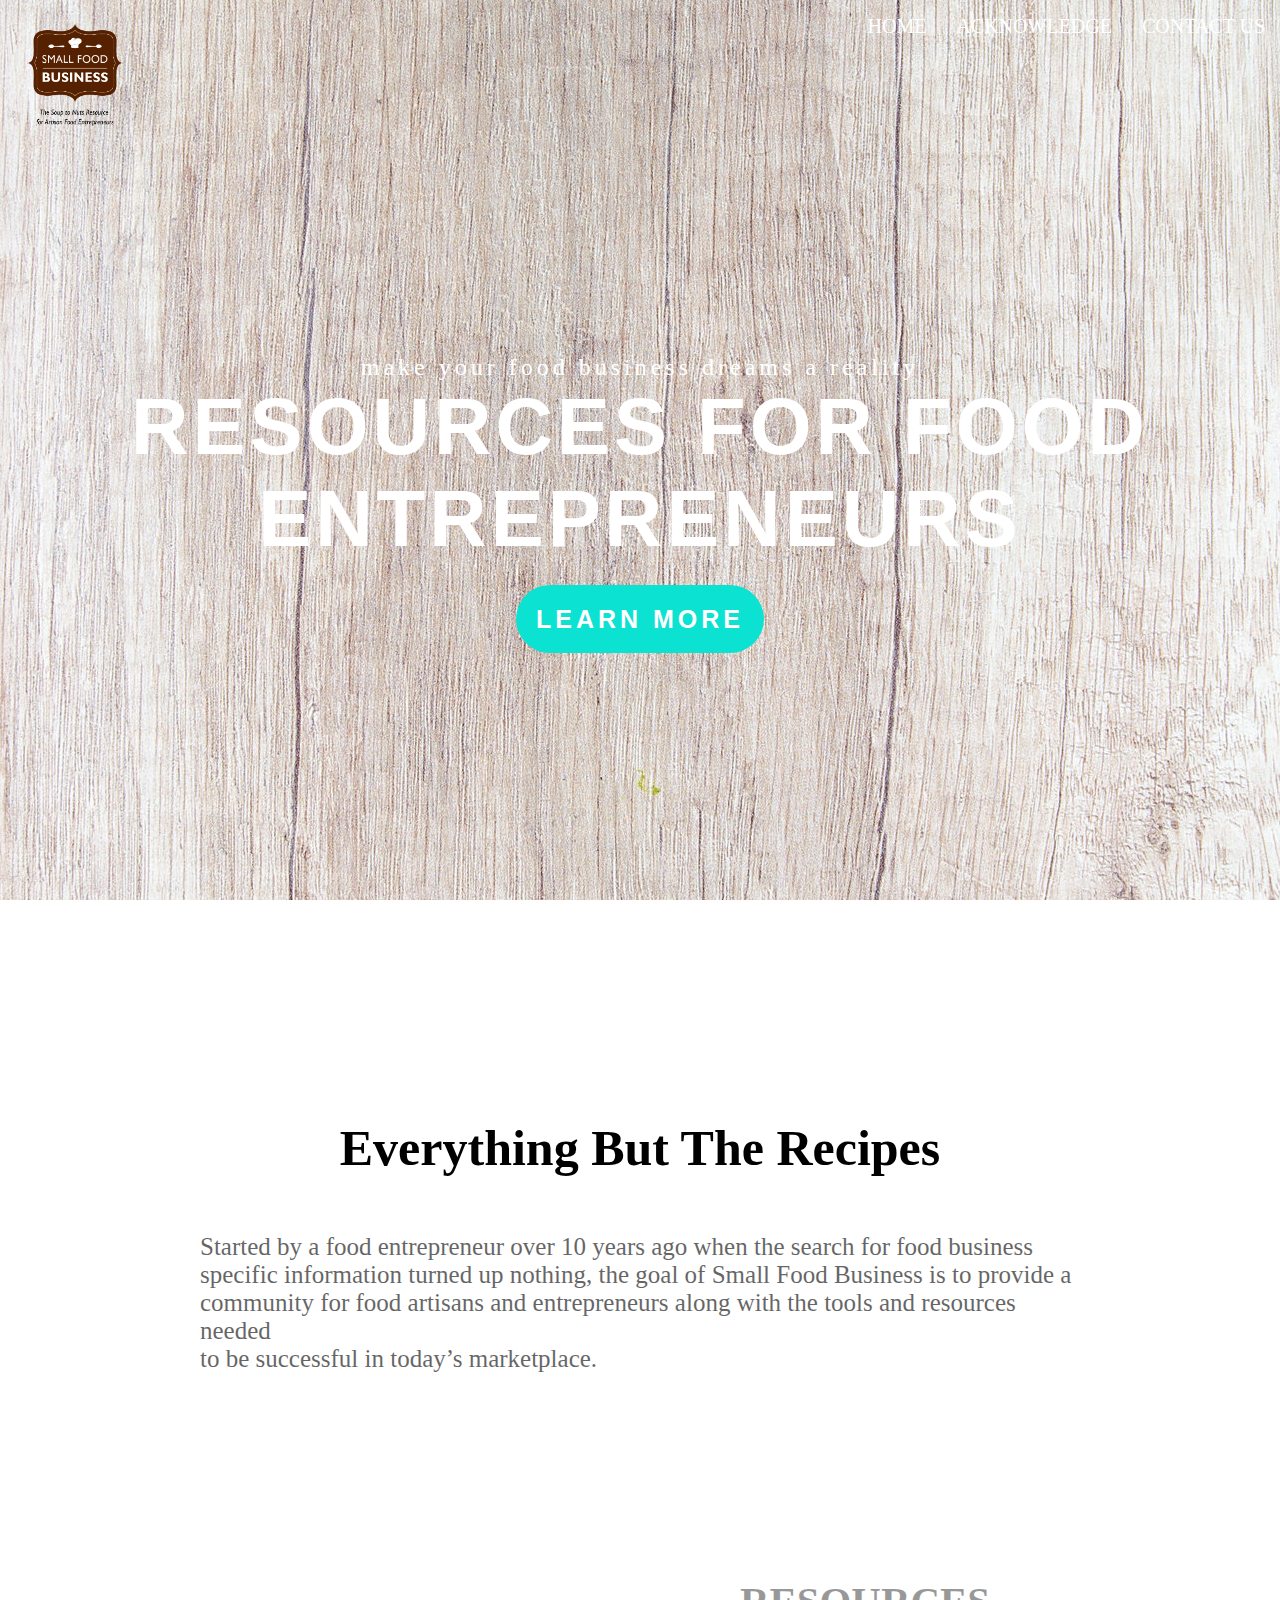
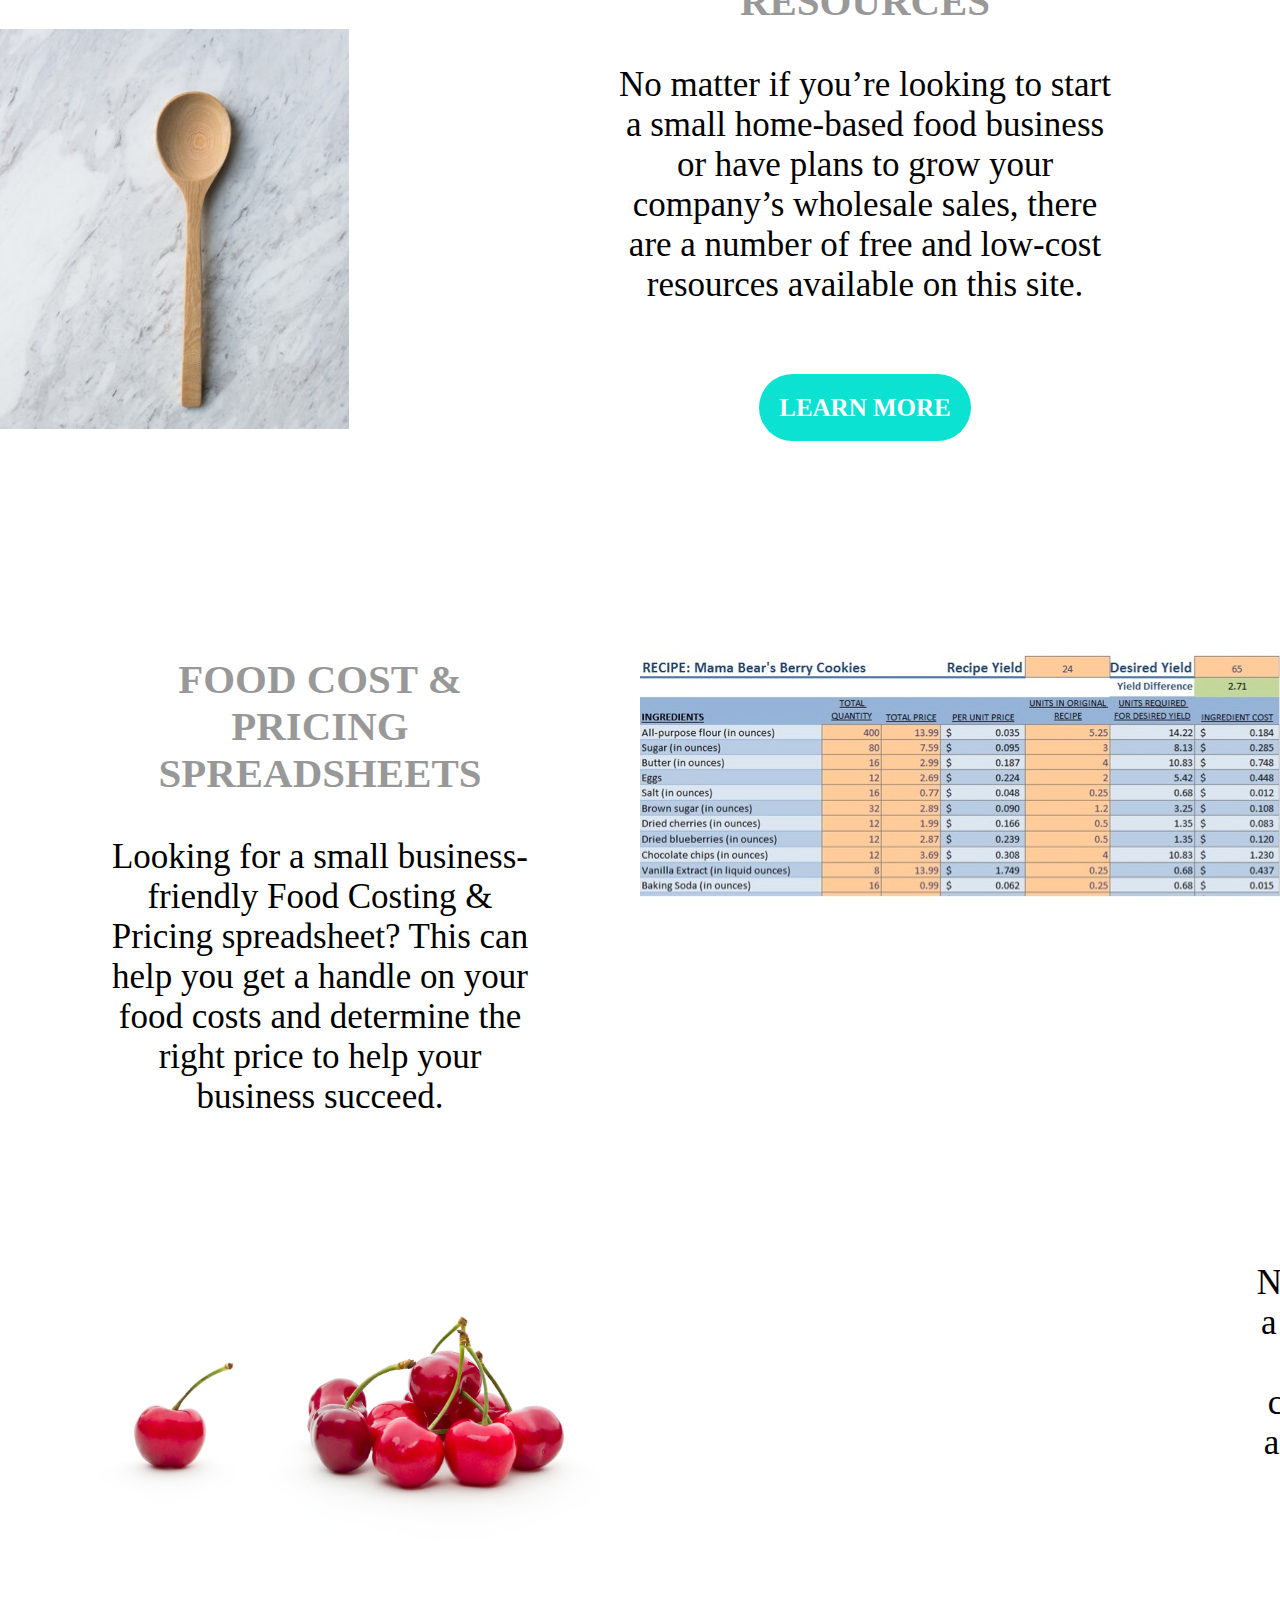
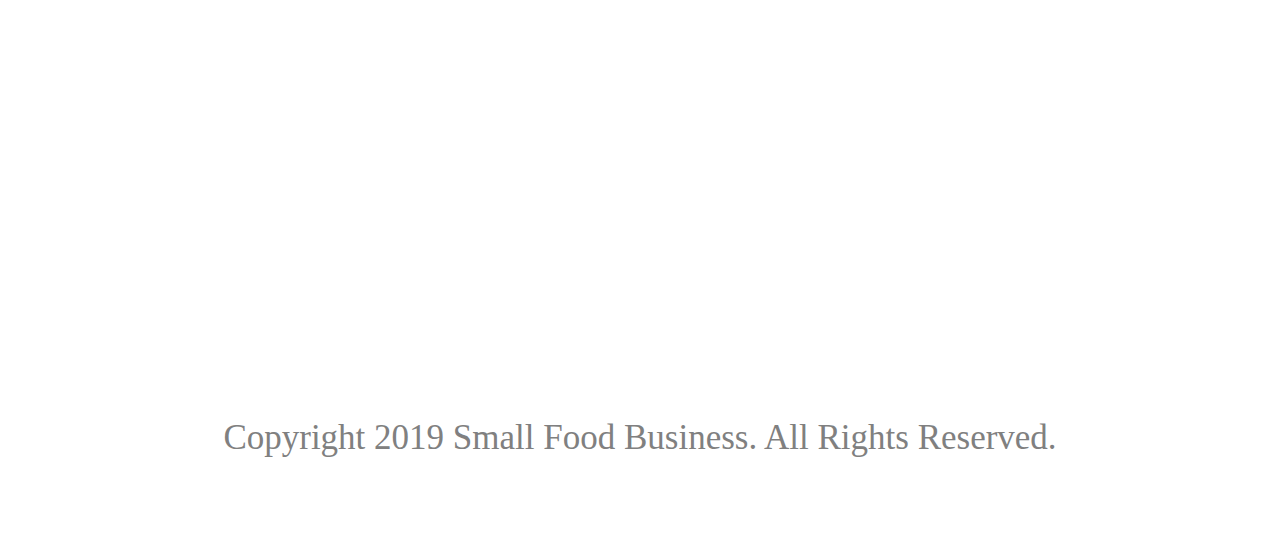
<file: Index.html>
<!DOCTYPE html>
<html lang="en">
<head>
    <meta charset="UTF-8">
    <meta name="viewport" content="width=device-width, initial-scale=1.0">
    <title>Food</title>
    <link rel="stylesheet" href="style.css">
    <link rel="stylesheet" href="style2.css">
</head>
<body>

    <div>
        <img  class="logo" src="SFB-logo-color.png" alt="" height="150px" width="150px">
       
        <nav class="navbar">
            <ul>
                <li class=" item">HOME</li>
                <li class=" item"> ACKNOWLEDGE</li>
                <li class=" item">CONTACT US</li> 
            </ul>
        </nav>
    </div>

        <div id="content">
            <p id="para">make your food business dreams a reality</p>
            <h3 >RESOURCES FOR FOOD<br> ENTREPRENEURS </h3>
             <a href="#" class="button" >LEARN MORE</a>
        </div>
        </div>
         
        <section id="home">
            <h1 class="h-primary">Everything But The Recipes</h1><br><br>
            <p class="center" style="font-size: 25px text-align: center;">Started by a food entrepreneur over 10 years ago when the search for food business <br>specific information turned up nothing, the goal of Small Food Business is to provide a <br>community for food artisans and entrepreneurs along with the tools and resources needed <br> to be successful in today’s marketplace.</p>
          
        </section>  

        <div class="container">
            <div class="image1">
                <img src="cleaningkitchen.jpg" alt="">
                        </div>

            <div class="text1"><br><br><br>
                <h3 style="opacity: 0.4 " >RESOURCES</h3><br>
                <p>No matter if you’re looking to start a small home-based food business or have plans to grow your company’s wholesale sales, there are a number of free and low-cost resources available on this site.</p>
            <br><br>    <a href="#" class="button" >LEARN MORE</a>
             </div>
          </div>


          <div class="contain">
            
          <div class="text2"><br><br><br>
            <h3 style="opacity: 0.4 ">FOOD COST & PRICING <br>SPREADSHEETS</h3><br>
            <p class="yoyo" >Looking for a small business-friendly Food Costing & Pricing spreadsheet?  This can help you get a handle on your food costs and determine the right price to help your business succeed.</p>
            <br><br><a href="#" class="button" >CLICK HERE</a> 
            </div>
       <div class="image4">
        <img src="costspreadsheet.jpg"  alt="" >
       </div>

          </div>

          
        

            <div class="text4"><br><br><br>
                <div class="container">
                    <img src="cherries_connect.jpg" alt="Your Image">
        </div>        
        <div class="text5">
                <h3 style="opacity: 0.3; ">RESOURCES</h3><br>
                <p>No matter if you're looking to start a small home-based food business or have plans to grow your company’s wholesale sales, there are a number of free and low-cost resources available on this site.</p>
            <br><a href="#" class="button" >CONNECT</a>
             </div>
          </div>
          <br><br><br><br><br><br><br><br><br><br><br><br><br><br><br><br><br><br><br><br><br><br><br><br>

 
      <!-- data-width-percentage="36" style="font-size: max(0.75rem, 36%);" -->
        <footer style="text-align:  center;">Copyright 2019 Small Food Business.  All Rights Reserved.</footer>
</body>
</html>
</file>
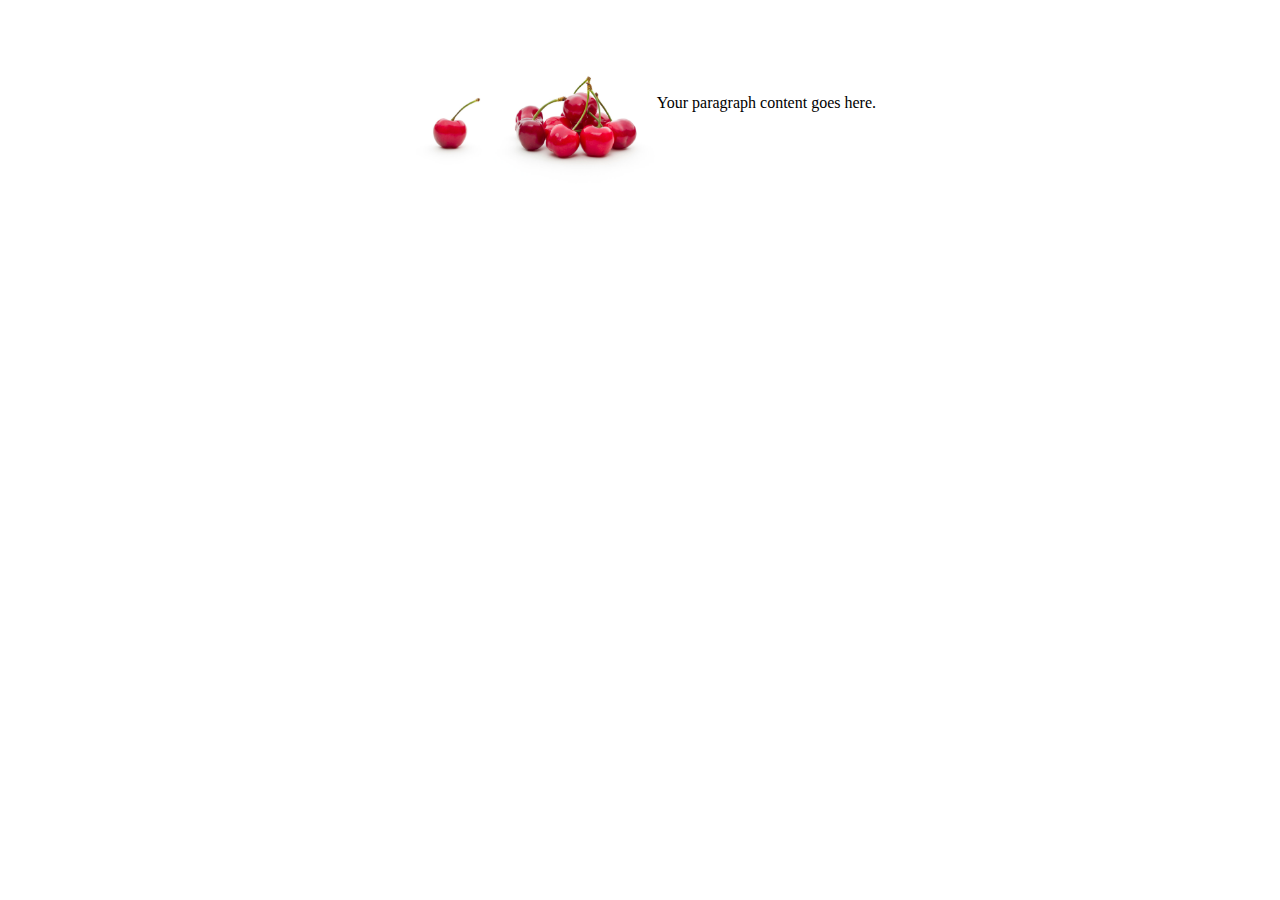
<file: neww.html>
<!DOCTYPE html>
<html lang="en">
<head>
    <meta charset="UTF-8">
    <meta name="viewport" content="width=device-width, initial-scale=1.0">
    <title>Document</title>
    <link rel="stylesheet" href="Food.CSS">
</head>
<body>
    <head>
        <meta charset="UTF-8">
        <meta name="viewport" content="width=device-width, initial-scale=1.0">
        <title>Image and Paragraph Alignment</title>
        <style>
          .container {
            display: flex;
            align-items: center;
            justify-content:center;
          }
        
          .container img {
            max-width: 20%;
          }
        </style>
        </head>
        <body>
          <div class="container">
            <img src="cherries_connect.jpg" alt="Your Image">
            <p>Your paragraph content goes here.</p>
          </div>
        </body>
        </html>
      
        
        
</body>
</html>
</file>
<file: style.css>
* {
    margin: 0px;
    padding: 0px;
 
}
body{
    /* background-image: url(image-asset.jpeg) ; */
    display: block;
    /* background-blend-mode: multiply;  */
   
    
}
/* .navbar ul li a:hover{
    color: rgb(11, 11, 11);
background-color: rgb(247, 241, 241);
} */
ul{
    display: flex;
    font-size: 20px;
}
.navbar {

    margin-top: 0px;
    font-family: 'Bree Serif', serif;
    font-size: 20px;
    display: flex;
    float: right; 
    position: relative;
    top: 0px;
}
.logo{
    l
}
.content{
    opacity: 0.4;    
}
li {
   
    color: #fff;
    list-style: none;
    padding: 10px;
    margin: 5px;
    
}

#content{
    margin-top: 200px;
    display: block;
    text-align: center;
    font-family:  Calibri, 'Trebuchet MS', sans-serif;
    font-size: 68px;
    font-weight: 300;
    color: #fff;
    letter-spacing: 0.0588235em;
    
}

#para{
    font-family:  proxima-nova;
  font-size: 24px;
        }
.button{
    font-weight: 700;
    color: #fff;
    padding: 20px;
    margin: 35px;
    font-size: 25px;
    border-radius: 45px;
    text-decoration: none;
    background-color: rgb(12, 226, 209);
}

#home{
    display: flex;
    flex-direction: column;
    height: 1200px;
    font-size: 25px;
    padding: 3px 200px;
    justify-content: center;
    align-items: center;
    
    
}
.center{
    opacity: 0.6;
}
#home::before{
    content: "";
    position: absolute;
    background: url(image-asset.jpeg) center no-repeat;
    height: 100%;
    width: 100%;
    z-index: -1;
    opacity: 2;
    
    top: 0px;
    left: 0px;}

  
    .container {
        display: flex;
        align-items: center;
        justify-content:center;
            
      }
      
      .image1 {
        margin-top: -300px;
        margin-left: 300px;
        max-width: 100%;
        max-height:100%;
        
      }
      
      .text1{   
        width: 500px; 
        text-align: center;
        font-family: serif;
        Column-gap: 5px;
        margin-top: -400px;
        margin-left: 150px;
        /* margin-top: 10px; */
        font-size: 35px;
        padding:3px 50px;
        
      }

    
.contain{ 
  /* border: 2px solid red; */
    display: flex;
    align-items: center;
    justify-content:center;
   
  
}
.text2{
  /* border: 2px solid red; */
    width: 500px;
    height: 500px; 
    text-align: center;
    font-family: serif;
    Column-gap: 5px;
    margin-top: 100px;
    margin-left: 100px;
    /* margin-top: 10px; */
    /* font-size: 45px; */
    padding:3px;
  font-size: 35px;
  }



  #right    {
    display: flex;
    align-items: right   ;
    justify-content: center;
  }

    .image2{ 

        max-width: 100%;
        /* max-height:100%; */

        /* .contain::after {
            content: "";
            clear: both;
            display: table; */
/*     
    display: flex;
    margin-top: 50px;
    float: right; */
  /* margin-right: -100px;
    max-width: 100%;
    max-height:100%;
    Column-gap: 5px;  */
}

.containerss {
    display: flex;
    align-items: center;
    justify-content: center
        
  }
  .image4{

    margin-top: 80px;         
    margin-left: 100px;
    max-width: 55%;
    max-height:50%;
  }

.text5{
  width: 500px; 
  text-align: center;
  font-family: serif;
  Column-gap: 5px;
  margin-top: -400px;
  margin-left: 1200px;
  /* margin-top: 10px; */
  font-size: 35px;
  padding:3px 50px;
  
}
  /* border: 2px solid red; 
        display: flex;
        text-align: center;
        font-family: serif;
        /* Column-gap: 5px; */
        /* margin-top: -400px; */
        /* margin-left: 100px; */
        /* margin-top: 10px; */
       /* font-size: 22px;
        padding:3px 50px;
        height: 300px; */
        /* width: 300px; */
        
      
      .container img {
        margin-left: -600px;
        /* border: 2px solid red; */
        height: 400px;
        margin-top: 80px;
      }

      footer{
color: gray;
opacity: 0.4px  ;
margin-bottom: 100px;
font-size: 35px;
      }

/* 
      .container {
        display: flex;
        align-items: center;
        justify-content:center;
      } */
</file>
<file: style2.css>
* {
    margin: 0px;
    padding: 0px;
 
}
body{
    /* background-image: url(image-asset.jpeg) ; */
    display: block;
    /* background-blend-mode: multiply;  */
   
    
}
/* .navbar ul li a:hover{
    color: rgb(11, 11, 11);
background-color: rgb(247, 241, 241);
} */
ul{
    display: flex;
    font-size: 20px;
}
.navbar {

    margin-top: 0px;
    font-family: 'Bree Serif', serif;
    font-size: 20px;
    display: flex;
    float: right; 
    position: relative;
    top: 0px;
}
.logo{
    l
}
.content{
    opacity: 0.4;    
}
li {
   
    color: #fff;
    list-style: none;
    padding: 10px;
    margin: 5px;
    
}

#content{
    margin-top: 200px;
    display: block;
    text-align: center;
    font-family:  Calibri, 'Trebuchet MS', sans-serif;
    font-size: 68px;
    font-weight: 300;
    color: #fff;
    letter-spacing: 0.0588235em;
    
}
</file>
<file: Food.CSS>
.containerss {
    display: flex;
    align-items: center;
    justify-content: center
        
  }
  .image4{
    margin: 800px;
    margin-top: 1200px;         
    margin-left: 300px;
    max-width: 100%;
    max-height:100%;
  }
.text{ border: 2px solid red;
        width: 500px; 
        text-align: center;
        font-family: serif;
        Column-gap: 5px;
        /* margin-top: -400px; */
        margin-left: -100px;
        /* margin-top: 10px; */
        font-size: 35px;
        padding:3px 50px;
        
      }
</file>
